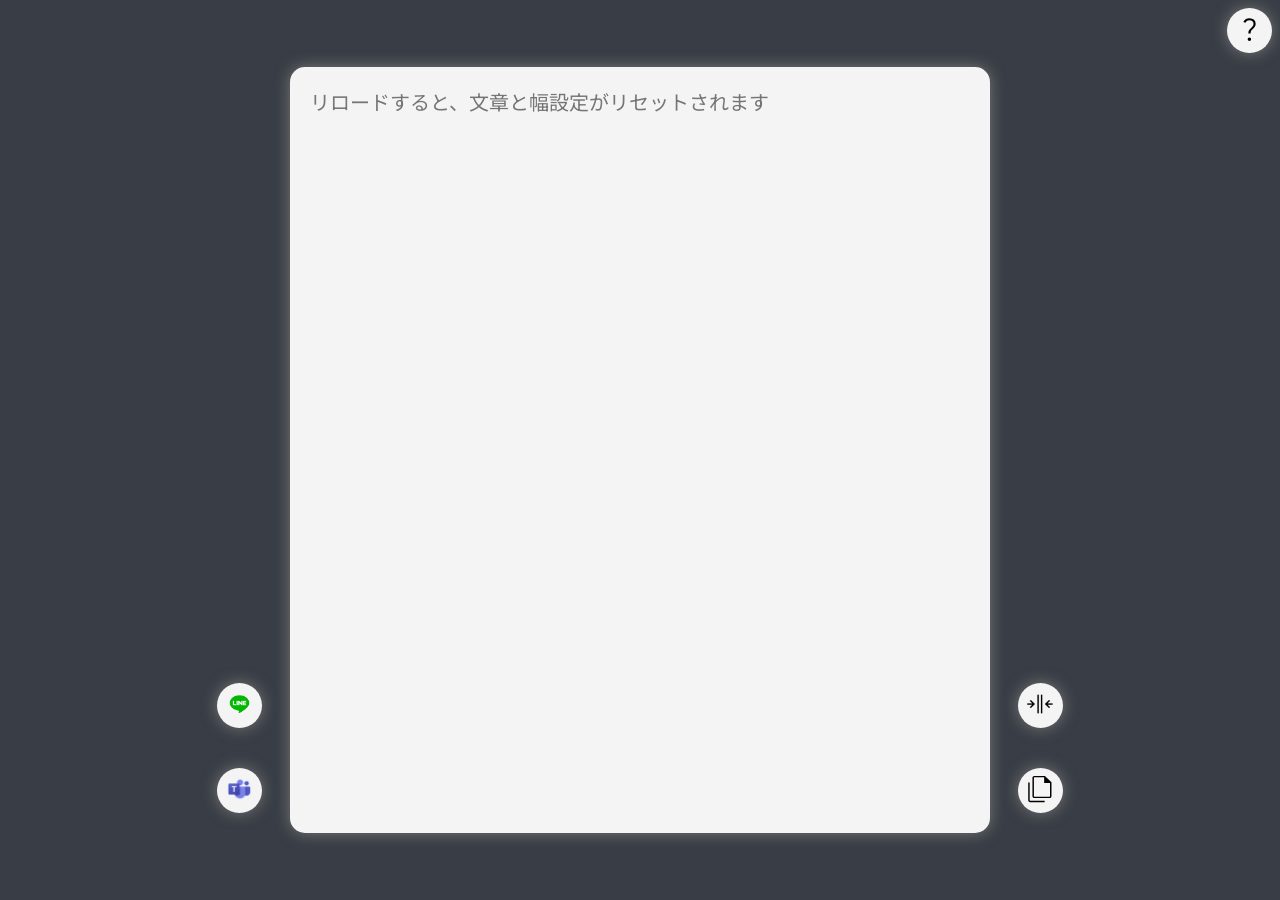
<file: index.html>
<!DOCTYPE html>
<html lang="ja">

<head>
    <meta charset="UTF-8">
    <meta http-equiv="X-UA-Compatible" content="IE=edge">
    <meta name="viewport" content="width=device-width, initial-scale=1.0">
    <title>for SmartPhone text</title>

    <!-- CSS、JSの適用 -->
    <link rel="stylesheet" href="./style.css">
    <script defer src="./script.js"></script>

    <!-- アイコン -->
    <link rel="apple-touch-icon" sizes="57x57" href="./icon/logo.ico/apple-icon-57x57.png">
    <link rel="apple-touch-icon" sizes="60x60" href="./icon/logo.ico/apple-icon-60x60.png">
    <link rel="apple-touch-icon" sizes="72x72" href="./icon/logo.ico/apple-icon-72x72.png">
    <link rel="apple-touch-icon" sizes="76x76" href="./icon/logo.ico/apple-icon-76x76.png">
    <link rel="apple-touch-icon" sizes="114x114" href="./icon/logo.ico/apple-icon-114x114.png">
    <link rel="apple-touch-icon" sizes="120x120" href="./icon/logo.ico/apple-icon-120x120.png">
    <link rel="apple-touch-icon" sizes="144x144" href="./icon/logo.ico/apple-icon-144x144.png">
    <link rel="apple-touch-icon" sizes="152x152" href="./icon/logo.ico/apple-icon-152x152.png">
    <link rel="apple-touch-icon" sizes="180x180" href="./icon/logo.ico/apple-icon-180x180.png">
    <link rel="icon" type="image/png" sizes="192x192" href="./icon/logo.ico/android-icon-192x192.png">
    <link rel="icon" type="image/png" sizes="32x32" href="./icon/logo.ico/favicon-32x32.png">
    <link rel="icon" type="image/png" sizes="96x96" href="./icon/logo.ico/favicon-96x96.png">
    <link rel="icon" type="image/png" sizes="16x16" href="./icon/logo.ico/favicon-16x16.png">
    <link rel="manifest" href="./icon/logo.ico/manifest.json">
    <meta name="msapplication-TileColor" content="#ffffff">
    <meta name="msapplication-TileImage" content="/ms-icon-144x144.png">
    <meta name="theme-color" content="#ffffff">
</head>

<body id="body_tag">
    <section class="layout">
        <div class="header">
            <!-- 隠れている要素 -->
            <div id="notification"></div>
            <div id="help_overview" class="help_content">
                <h3>[ for SmartPhone text ]</h3>
                <p>スマートフォンから見ても見やすい文章を作成する<br>ために、文章の幅を調整するアプリケーションです。</p>
            </div>

            <!-- 見えている要素 -->
            <button class="button" id="help_button">
                <img src="./icon/help.svg" alt="ヘルプ" class="icon" id="help_icon">
            </button>
        </div>

        <div class="leftSide">
            <!-- 隠れている要素 -->
            <div id="help_service" class="help_content">
                <h3>step1, サービス選択</h3>
                <p>何のアプリの文章を作成するのか選択します。</p>
            </div>

            <!-- 見えている要素 -->
            <button class="button button_margin" id="LINE_button">
                <img src="./icon/LINE.png" alt="LINE用" class="icon" id="LINE_icon">
            </button>
            <button class="button button_margin" id="Teams_button">
                <img src="./icon/Teams.png" alt="Teams用" class="icon" id="Teams_icon">
            </button>
        </div>

        <div class="body">
            <!-- 隠れている要素 -->
            <div id="help_text" class="help_content">
                <h3>step2, 文章作成</h3>
                <p>ここで文章を作成します。</p>
            </div>

            <!-- 見えている要素 -->
            <textarea name="textarea_sentence" id="textarea_sentence" placeholder="リロードすると、文章と幅設定がリセットされます"></textarea>
        </div>

        <div class="rightSide">
            <!-- 隠れている要素 -->
            <div id="help_output" class="help_content">
                <h3>step3, 出力</h3>
                <p>上のボタンで文章を整形し、<br>下のボタンで文章をコピーし、<br>アプリに貼り付けて送信します。</p>
            </div>

            <!-- 見えている要素 -->
            <button class="button button_margin" id="format_button">
                <img src="./icon/format.png" alt="文章整形" class="icon" id="format_icon">
            </button>
            <button class="button button_margin" id="copy_button">
                <img src="./icon/copy.svg" alt="コピー" class="icon" id="copy_icon">
            </button>
        </div>

        <div class="footer"></div>
    </section>
</body>

</html>
</file>
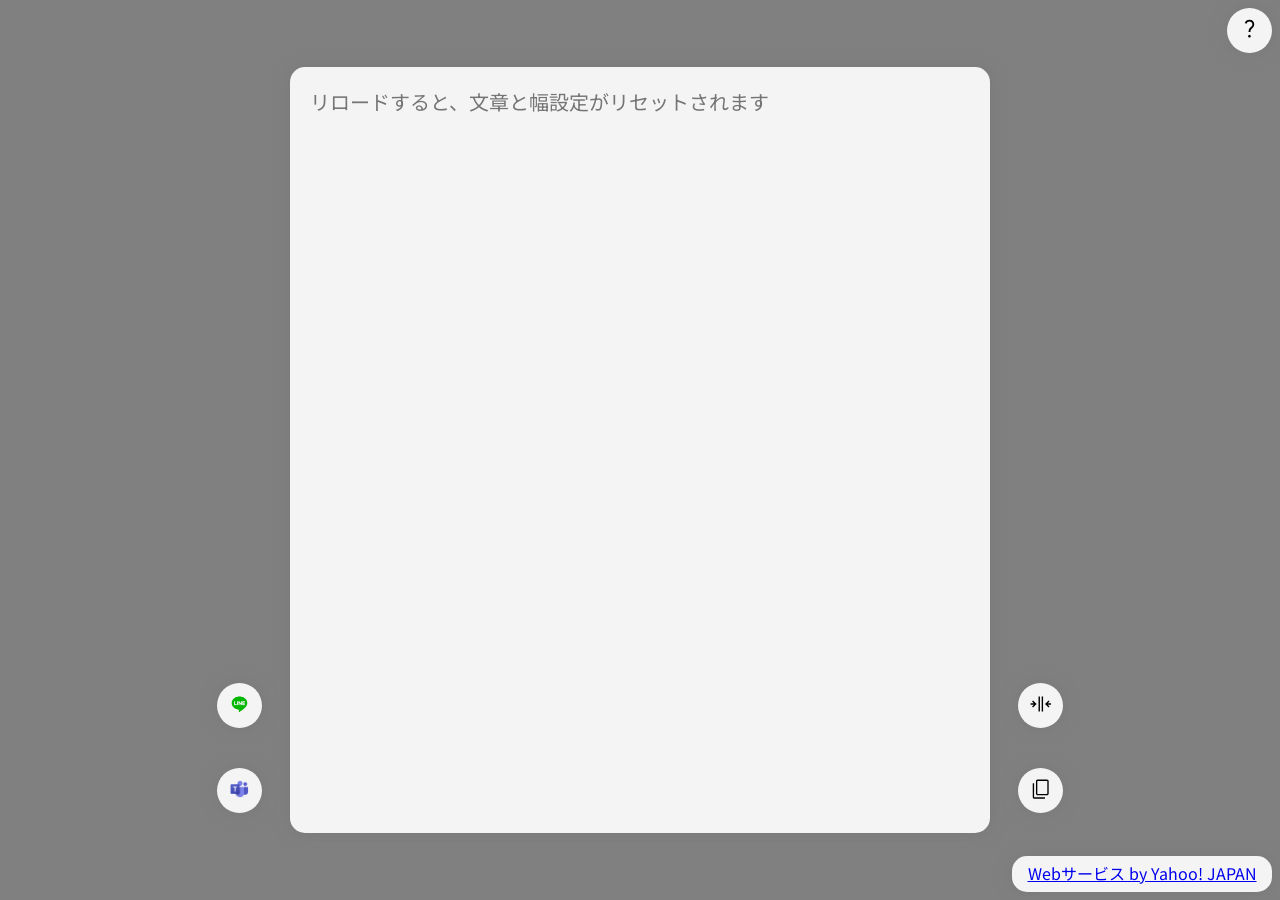
<file: templates/index.html>
<!DOCTYPE html>
<html lang="ja">

<head>
    <meta charset="UTF-8">
    <meta http-equiv="X-UA-Compatible" content="IE=edge">
    <meta name="viewport" content="width=device-width, initial-scale=1.0">
    <title>for SmartPhone text</title>

    <!-- CSS、JSの適用 -->
    <link rel="stylesheet" href="/static/style.css">
    <script defer src="/static/script.js"></script>

    <!-- アイコン -->
    <link rel="apple-touch-icon" sizes="57x57" href="/static/icon/logo.ico/apple-icon-57x57.png">
    <link rel="apple-touch-icon" sizes="60x60" href="/static/icon/logo.ico/apple-icon-60x60.png">
    <link rel="apple-touch-icon" sizes="72x72" href="/static/icon/logo.ico/apple-icon-72x72.png">
    <link rel="apple-touch-icon" sizes="76x76" href="/static/icon/logo.ico/apple-icon-76x76.png">
    <link rel="apple-touch-icon" sizes="114x114" href="/static/icon/logo.ico/apple-icon-114x114.png">
    <link rel="apple-touch-icon" sizes="120x120" href="/static/icon/logo.ico/apple-icon-120x120.png">
    <link rel="apple-touch-icon" sizes="144x144" href="/static/icon/logo.ico/apple-icon-144x144.png">
    <link rel="apple-touch-icon" sizes="152x152" href="/static/icon/logo.ico/apple-icon-152x152.png">
    <link rel="apple-touch-icon" sizes="180x180" href="/static/icon/logo.ico/apple-icon-180x180.png">
    <link rel="icon" type="image/png" sizes="192x192" href="/static/icon/logo.ico/android-icon-192x192.png">
    <link rel="icon" type="image/png" sizes="32x32" href="/static/icon/logo.ico/favicon-32x32.png">
    <link rel="icon" type="image/png" sizes="96x96" href="/static/icon/logo.ico/favicon-96x96.png">
    <link rel="icon" type="image/png" sizes="16x16" href="/static/icon/logo.ico/favicon-16x16.png">
    <link rel="manifest" href="/static/icon/logo.ico/manifest.json">
    <meta name="msapplication-TileColor" content="#ffffff">
    <meta name="msapplication-TileImage" content="/ms-icon-144x144.png">
    <meta name="theme-color" content="#ffffff">
</head>

<body id="body_tag">
    <section class="layout">
        <div class="header">
            <!-- 隠れている要素 -->
            <div id="notification"></div>
            <div id="help_overview" class="help_content">
                <h3>[ for SmartPhone text ]</h3>
                <p>スマートフォンから見ても見やすい文章を作成する<br>ために、文章の幅を調整するアプリケーションです。<br>YahooAPI(日本語形態素解析)を使用しています。</p>
            </div>

            <!-- 見えている要素 -->
            <button class="button" id="help_button">
                <img src="/static/icon/help.svg" alt="ヘルプ" class="icon" id="help_icon">
            </button>
        </div>

        <div class="leftSide">
            <!-- 隠れている要素 -->
            <div id="help_service" class="help_content">
                <h3>step1, サービス選択</h3>
                <p>何のアプリの文章を作成するのか選択します。</p>
            </div>

            <!-- 見えている要素 -->
            <!-- 未実装 -->
            <!-- <button class="button button_margin" id="custom_button">
                <img src="/static/icon/tune.svg" alt="カスタム用" class="icon" id="custom_icon">
            </button> -->
            <button class="button button_margin" id="LINE_button">
                <img src="/static/icon/LINE.png" alt="LINE用" class="icon" id="LINE_icon">
            </button>
            <button class="button button_margin" id="Teams_button">
                <img src="/static/icon/Teams.png" alt="Teams用" class="icon" id="Teams_icon">
            </button>
        </div>

        <div class="body">
            <!-- 隠れている要素 -->
            <div id="help_text" class="help_content">
                <h3>step2, 文章作成</h3>
                <p>ここで文章を作成します。</p>
            </div>

            <!-- 見えている要素 -->
            <textarea name="textarea_sentence" id="textarea_sentence" placeholder="リロードすると、文章と幅設定がリセットされます"></textarea>
        </div>

        <div class="rightSide">
            <!-- 隠れている要素 -->
            <div id="help_output" class="help_content">
                <h3>step3, 出力</h3>
                <p>上のボタンで文章を整形し、<br>下のボタンで文章をコピーし、<br>アプリに貼り付けて送信します。</p>
            </div>

            <!-- 見えている要素 -->
            <button class="button button_margin" id="format_button">
                <img src="/static/icon/format.svg" alt="文章整形" class="icon" id="format_icon">
            </button>
            <button class="button button_margin" id="copy_button">
                <img src="/static/icon/copy.svg" alt="コピー" class="icon" id="copy_icon">
            </button>
        </div>

        <div class="footer">
            <!-- Yahoo API クレジット表記 -->
            <div id="yahoo_credit"><a href="https://developer.yahoo.co.jp/sitemap/">Webサービス by Yahoo! JAPAN</a></div>
        </div>
    </section>
</body>

</html>
</file>
<file: style.css>
/********************* 共通部分 *********************/
@import url('https://fonts.googleapis.com/css?family=Noto+Sans+JP');

:root {
  --Default_color: #393E46;
  --LINE_Color: #06C775;
  --Teams_Color: #464EB8;
  --Content_Color: #F4F4F4;
  --Shadow: 0px 0px 15px 0px #787878;
}

body {
  overflow-x: hidden;
  background-color: var(--Default_color);
  font-family: 'Noto Sans JP', sans-serif;
}

body.LINE {
  background-color: var(--LINE_Color);
}

body.Teams {
  background-color: var(--Teams_Color);
}

.button {
  /* サイズ */
  height: 45px;
  width: 45px;

  /* 背景 */
  background-color: var(--Content_Color);

  /* 枠 */
  border: 0px;
  border-radius: 50px;
  box-shadow: var(--Shadow);

  /* アニメーション */
  transition-duration: 0.5s;
}

.button:hover {
  /* アニメーション */
  transform: scale(1.15);
  transition-duration: 0.5s;
}

.button:active {
  /* アニメーション */
  transform: scale(0.9);
  transition-duration: 0.5s;
}

.icon {
  height: 70%;
}

.button_margin {
  margin: 20px;
}



/********************* ヘルプ *********************/
.help_content {
  /* サイズ */
  width: 400px;

  /* 位置 */
  position: absolute;
  z-index: -1;

  /* 背景 */
  background-color: var(--Content_Color);

  /* 枠 */
  border-radius: 15px;
  box-shadow: var(--Shadow);
  /* テキスト */
  text-align: center;
  padding: 15px;

  /* アニメーション */
  opacity: 0;
  transform: scale(0.1);
  transition-duration: 1s;
}

.help_content.active {
  /* アニメーション */
  opacity: 1;
  transform: scale(1);
  transition-duration: 1s;

  /* 位置 */
  z-index: 2;
}

.help_content#help_overview {
  top: 8%;
  left: 2%;
}

.help_content#help_service {
  top: 50%;
  left: 2%;
}

.help_content#help_text {
  top: 25%;
  left: calc(50% - 225px);
}

.help_content#help_output {
  top: 50%;
  left: calc(100% - 400px - 4%);
}



/********************* 通知 *********************/
#notification {
  /* 初期位置 */
  transform: translate(-1000px, 0px);
  z-index: 3;

  /* 背景 */
  background-color: var(--Content_Color);

  /* サイズ */
  min-width: 300px;
  width: fit-content;
  height: 45px;

  /* 枠 */
  border-radius: 15px;
  box-shadow: var(--Shadow);
  /* テキスト */
  padding: 0 15px;
  text-align: center;
  line-height: 45px;
  font-size: 15px;
}

#notification.slide {
  animation-name: slide_in, slide_out;
  animation-duration: 0.5s, 0.5s;
  animation-delay: 0s, 1.8s;
  animation-fill-mode: forwards, forwards;
}

@keyframes slide_in {
  0% {
    transform: translate(-1000px, 0px);
  }

  100% {
    transform: translate(0px, 0px);
  }
}

@keyframes slide_out {
  0% {
    transform: translate(0px, 0px);
  }

  100% {
    transform: translate(-1000px, 0px);
  }
}



/********************* レイアウト *********************/
.layout {
  /* サイズ */
  width: calc(100vw - 16px);
  height: calc(100vh - 16px);

  /* グリッド */
  display: grid;
  grid:
    "header header header" 1fr "leftSide body rightSide" 15fr "footer footer footer" 1fr / 1fr 700px 1fr;
  gap: 8px;
}

@media (max-width: 960px) {
  .layout {
    /* サイズ */
    width: calc(100vw - 16px);
    height: calc(100vh - 16px);

    /* グリッド */
    display: grid;
    grid:
      "header header header" 1fr "leftSide body rightSide" 15fr "footer footer footer" 1fr / 85px 1fr 85px;
    gap: 8px;
  }
}

.header {
  grid-area: header;
}

.leftSide {
  grid-area: leftSide;
}

.body {
  grid-area: body;
}

.rightSide {
  grid-area: rightSide;
}

.footer {
  grid-area: footer;
}



/**************** grid-area: header *****************/
.header {
  display: flex;
  justify-content: space-between;
}



/************** grid-area: leftSide ****************/
.leftSide {
  /* flexbox */
  display: flex;
  flex-direction: column;
  justify-content: flex-end;
  align-items: flex-end;
}



/***************** grid-area: body ******************/
#textarea_sentence {
  /* サイズ */
  width: calc(100% - 40px);
  height: calc(100% - 40px);

  /* 背景 */
  background-color: var(--Content_Color);
  z-index: 1;

  /* 枠 */
  resize: none;
  outline: 0;
  border: 0px;
  border-radius: 15px;
  padding: 20px;
  box-shadow: var(--Shadow);
  /* テキスト */
  font-size: 20px;
  font-family: 'Noto Sans JP', sans-serif;

  /* アニメーション */
  transform: scale(1);
  transition-duration: 0.2s;
}

#textarea_sentence.active {
  /* アニメーション */
  transform: scale(1.05);
  transition-duration: 0.2s;
}



/************** grid-area: rightSide ****************/
.rightSide {
  /* flexbox */
  display: flex;
  flex-direction: column;
  justify-content: flex-end;
}
</file>
<file: static/style.css>
/********************* 共通部分 *********************/
@import url('https://fonts.googleapis.com/css?family=Noto+Sans+JP');

:root {
  --Default_color: grey;
  --LINE_Color: #06C775;
  --Teams_Color: #464EB8;
  --Content_Color: #F4F4F4;
  --Shadow: 0px 0px 15px 0px #787878;
}

body {
  overflow-x: hidden;
  background-color: var(--Default_color);
  font-family: 'Noto Sans JP', sans-serif;
}

body.LINE {
  background-color: var(--LINE_Color);
}

body.Teams {
  background-color: var(--Teams_Color);
}

body.custom {
  background-color: darkgoldenrod;
}

.button {
  /* サイズ */
  height: 45px;
  width: 45px;

  /* 背景 */
  background-color: var(--Content_Color);

  /* 枠 */
  border: 0px;
  border-radius: 50px;
  box-shadow: var(--Shadow);

  /* アニメーション */
  transition-duration: 0.5s;
}

.button:hover {
  /* アニメーション */
  transform: scale(1.15);
  transition-duration: 0.5s;
}

.button:active {
  /* アニメーション */
  transform: scale(0.9);
  transition-duration: 0.5s;
}

.icon {
  height: 60%;
}

.button_margin {
  margin: 20px;
}



/********************* ヘルプ *********************/
.help_content {
  /* サイズ */
  width: 400px;

  /* 位置 */
  position: absolute;
  z-index: -1;

  /* 背景 */
  background-color: var(--Content_Color);

  /* 枠 */
  border-radius: 15px;
  box-shadow: var(--Shadow);
  /* テキスト */
  text-align: center;
  padding: 15px;

  /* アニメーション */
  opacity: 0;
  transform: scale(0.1);
  transition-duration: 1s;
}

.help_content.active {
  /* アニメーション */
  opacity: 1;
  transform: scale(1);
  transition-duration: 1s;

  /* 位置 */
  z-index: 2;
}

.help_content#help_overview {
  top: 8%;
  left: 2%;
}

.help_content#help_service {
  top: 50%;
  left: 2%;
}

.help_content#help_text {
  top: 25%;
  left: calc(50% - 225px);
}

.help_content#help_output {
  top: 50%;
  left: calc(100% - 400px - 4%);
}



/********************* 通知 *********************/
#notification {
  /* 初期位置 */
  transform: translate(-1000px, 0px);
  z-index: 3;

  /* 背景 */
  background-color: var(--Content_Color);

  /* サイズ */
  min-width: 300px;
  width: fit-content;
  height: 45px;

  /* 枠 */
  border-radius: 15px;
  box-shadow: var(--Shadow);
  /* テキスト */
  padding: 0 15px;
  text-align: center;
  line-height: 45px;
  font-size: 15px;
}

#notification.slide {
  animation-name: slide_in, slide_out;
  animation-duration: 0.5s, 0.5s;
  animation-delay: 0s, 1.8s;
  animation-fill-mode: forwards, forwards;
}

@keyframes slide_in {
  0% {
    transform: translate(-1000px, 0px);
  }

  100% {
    transform: translate(0px, 0px);
  }
}

@keyframes slide_out {
  0% {
    transform: translate(0px, 0px);
  }

  100% {
    transform: translate(-1000px, 0px);
  }
}



/********************* レイアウト *********************/
.layout {
  /* サイズ */
  width: calc(100vw - 16px);
  height: calc(100vh - 16px);

  /* グリッド */
  display: grid;
  grid:
    "header header header" 1fr "leftSide body rightSide" 15fr "footer footer footer" 1fr / 1fr 700px 1fr;
  gap: 8px;
}

@media (max-width: 960px) {
  .layout {
    /* サイズ */
    width: calc(100vw - 16px);
    height: calc(100vh - 16px);

    /* グリッド */
    display: grid;
    grid:
      "header header header" 1fr "leftSide body rightSide" 15fr "footer footer footer" 1fr / 85px 1fr 85px;
    gap: 8px;
  }
}

.header {
  grid-area: header;
}

.leftSide {
  grid-area: leftSide;
}

.body {
  grid-area: body;
}

.rightSide {
  grid-area: rightSide;
}

.footer {
  grid-area: footer;
}



/**************** grid-area: header *****************/
.header {
  display: flex;
  justify-content: space-between;
}



/************** grid-area: leftSide ****************/
.leftSide {
  /* flexbox */
  display: flex;
  flex-direction: column;
  justify-content: flex-end;
  align-items: flex-end;
}



/***************** grid-area: body ******************/
#textarea_sentence {
  /* サイズ */
  width: calc(100% - 40px);
  height: calc(100% - 40px);

  /* 背景 */
  background-color: var(--Content_Color);
  z-index: 1;

  /* 枠 */
  resize: none;
  outline: 0;
  border: 0px;
  border-radius: 15px;
  padding: 20px;
  box-shadow: var(--Shadow);
  /* テキスト */
  font-size: 20px;
  font-family: 'Noto Sans JP', sans-serif;

  /* アニメーション */
  transform: scale(1);
  transition-duration: 0.2s;
}

#textarea_sentence.active {
  /* アニメーション */
  transform: scale(1.05);
  transition-duration: 0.2s;
}



/************** grid-area: rightSide ****************/
.rightSide {
  /* flexbox */
  display: flex;
  flex-direction: column;
  justify-content: flex-end;
}

#format_icon {
  transform: rotate(90deg);
}



/************** grid-area: footer ****************/
.footer {
  display: flex;
  justify-content: space-between;
  flex-direction: row-reverse;
  align-items: flex-end;
}

#yahoo_credit {
  /* サイズ */
  width: 250px;
  height: 26px;

  /* 背景 */
  background-color: var(--Content_Color);

  /* 枠 */
  border-radius: 15px;
  box-shadow: var(--Shadow);
  /* テキスト */
  text-align: center;
  padding: 5px;
}

#yahoo_credit:hover {
  /* アニメーション */
  transform: scale(1.05);
  transition-duration: 0.5s;
}
</file>
